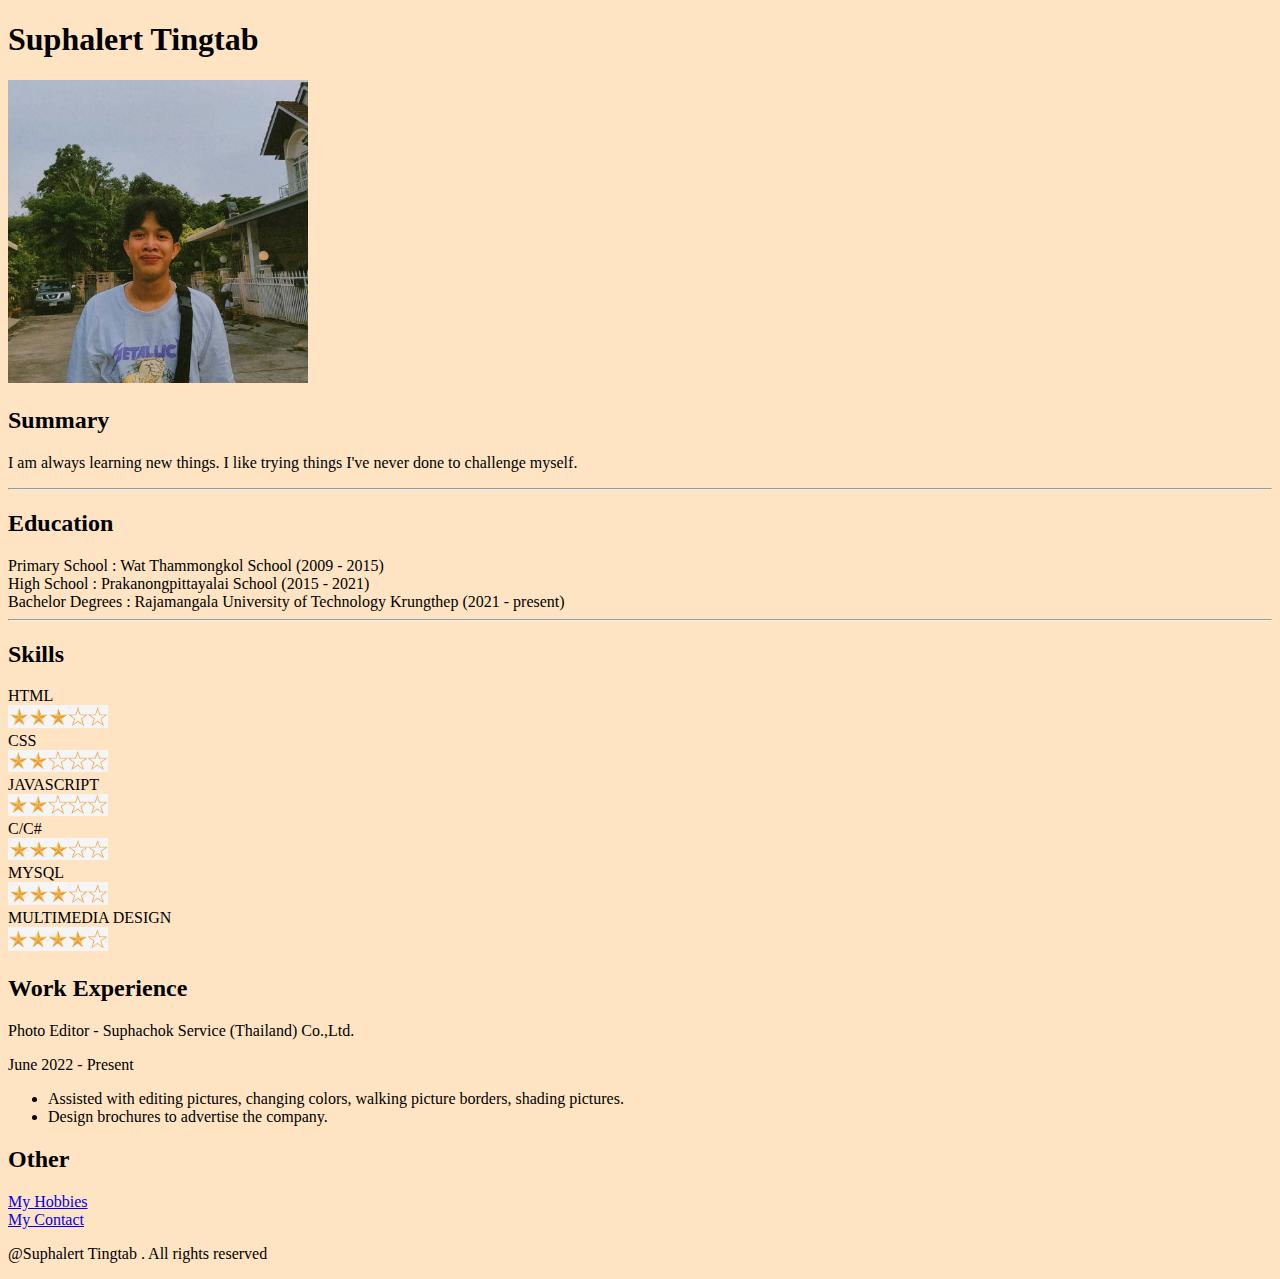
<file: index.html>
<!DOCTYPE html>
<html lang="en">
<head>
        <meta charset="UTF-8">
        <title>Resume-Suphalert</title>
        <link rel="stylesheet" href="style.css" /> 
<body> 
</head>
<body>
        <h1>Suphalert Tingtab</h1>
        <img src= "img/picwave.jpg" width = 300 alt="Suphalert Tingtab">
        <h2>Summary</h2>
        <p>I am always learning new things. I like trying things I've never done to challenge myself.</p>
    <hr>
    <h2>Education </h2> 
        <li>Primary School : Wat Thammongkol School  (2009 - 2015)</li>
        <li>High School : Prakanongpittayalai School  (2015 - 2021)</li>
        <li>Bachelor Degrees : Rajamangala University of Technology Krungthep  (2021 - present)</li>
    <hr>
    <h2>Skills</h2>
        <li>HTML</li> <img src ="img/star3.png" width = 100>
        <li>CSS</li> <img src ="img/star2.png" width = 100>
        <li>JAVASCRIPT</li> <img src ="img/star2.png" width = 100>
        <li>C/C#</li> <img src ="img/star3.png" width = 100>
        <li>MYSQL</li> <img src ="img/star3.png" width = 100>
        <li>MULTIMEDIA DESIGN</li> <img src ="img/star4.png" width = 100>
    <h2>Work Experience</h2>
        <li>Photo Editor  -  Suphachok Service (Thailand) Co.,Ltd.</li>
        <p>June 2022 - Present</p>
    <ul>
        <li>Assisted with editing pictures, changing colors, walking picture borders, shading pictures.</li>
        <li> Design brochures to advertise the company.</li>
    </ul>
    <h2>Other</h2>
        <li><a href="hobbies.html">My Hobbies</a></li>
        <li><a href="contact.html">My Contact</a></li>
    <footer>
        <p>@Suphalert Tingtab . All rights reserved
    </footer>
</head>
</body>
</html>
</file>
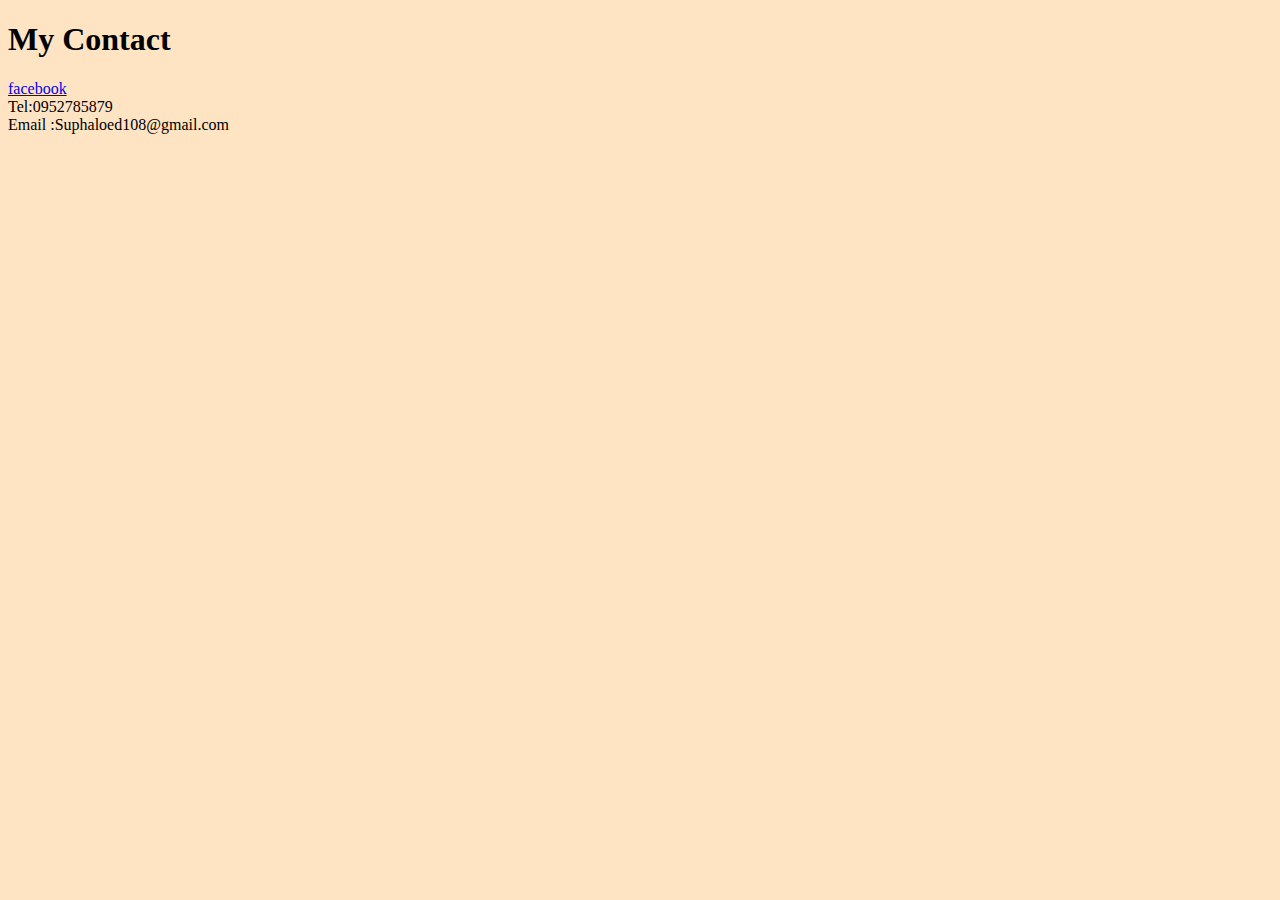
<file: contact.html>
<!DOCTYPE html>
<html lang="en">
<head>
    <meta charset="UTF-8">
    <title>My Contact</title>
    <link rel="stylesheet" href="style.css" /> 
</head>
<body>
    <h1>My Contact</h1>
    <li><a href=" https://www.facebook.com/profile.php?id=100017647900807" >facebook</a></li>
    <li>Tel:0952785879</li> 
    <li>Email :Suphaloed108@gmail.com</li> 
</body>
</html>
</file>
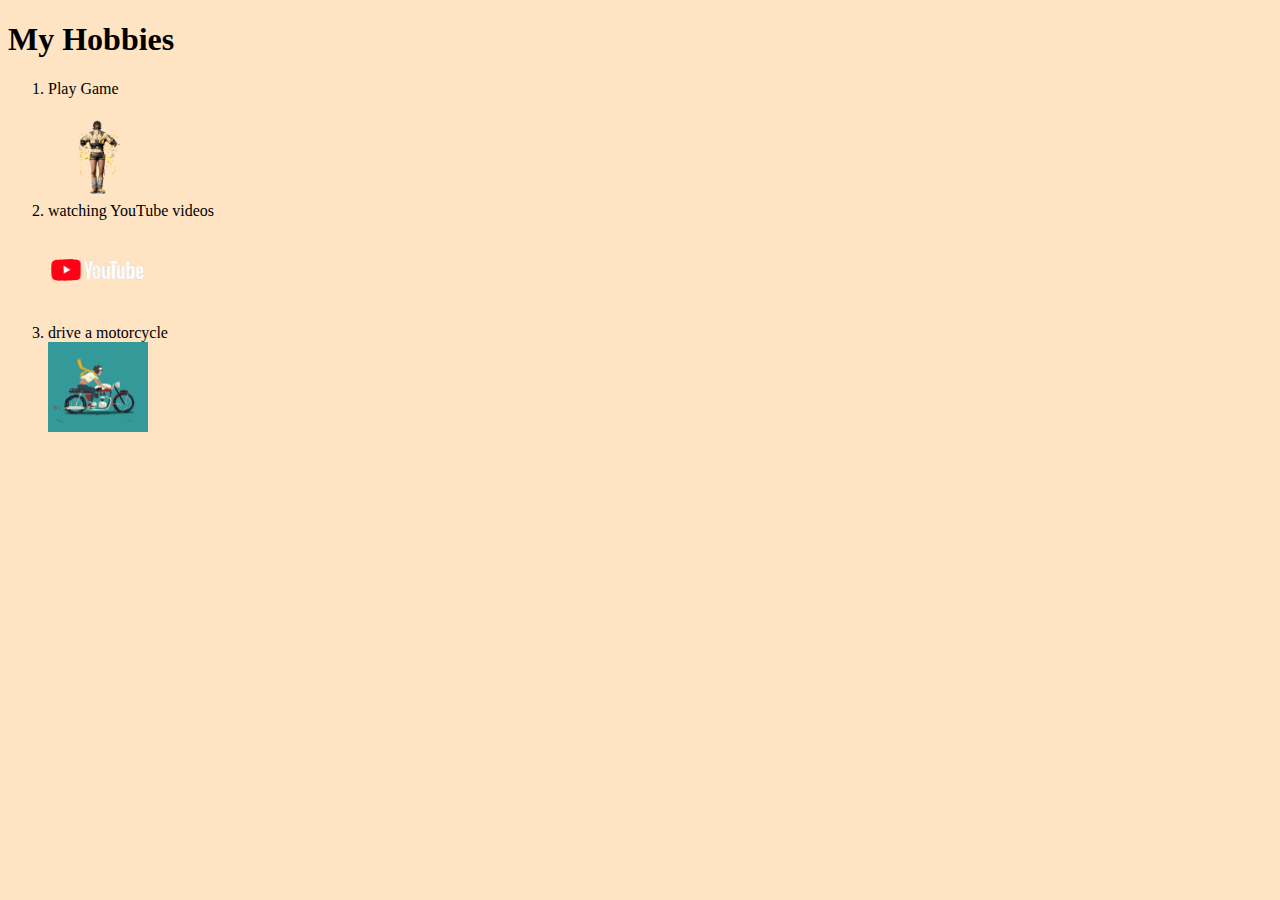
<file: hobbies.html>
<!DOCTYPE html>
<html lang="en">
<head>
    <meta charset="UTF-8">
    <title>My Hobbies</title>
    <link rel="stylesheet" href="style.css" /> 
</head>
<body>
    <h1>My Hobbies</h1>
    <ol>
    <li>Play Game</li> <img src ="img/pubg.gif" width="100" >
    <li>watching YouTube videos </li> <img src ="img/youtube.gif" width="100" >
    <li>drive a motorcycle</li> <img src ="img/motor.gif" width="100" >
    </ol>
</body>
</html>
</file>
<file: style.css>
body {
  background-color: bisque;
}
</file>
